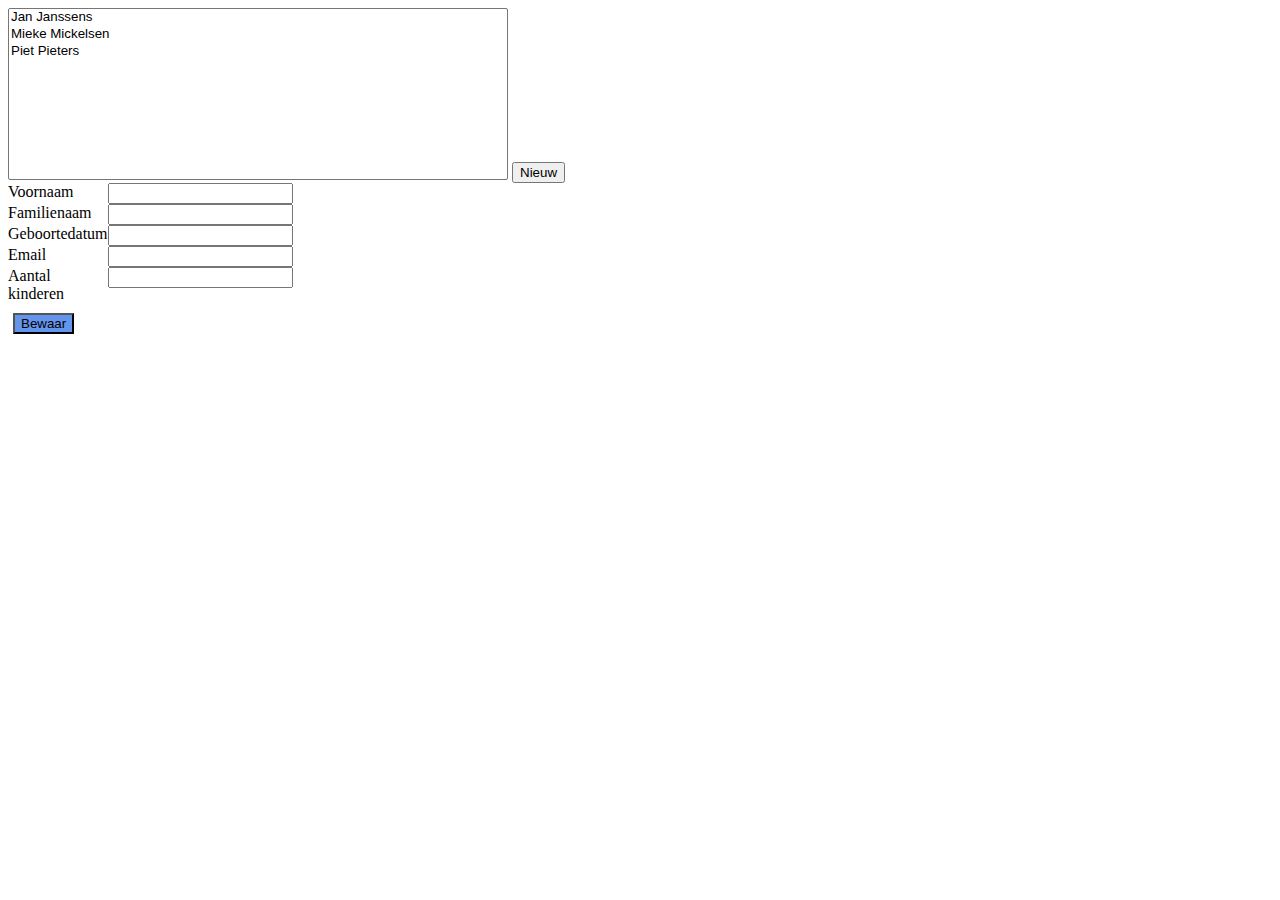
<file: opdracht4ContactManagerJQuery/index.html>
<!DOCTYPE html>
<html lang="en">
<head>
    <meta charset="UTF-8">

    <title>Title</title>
    <link rel="stylesheet" href="styles/index.css">
    <script src="https://ajax.googleapis.com/ajax/libs/jquery/3.5.1/jquery.min.js"></script>
    <script  defer src="scripts/index2.js"></script>
</head>
<body>
<div class="a">
    <select id="lijstPersonen" size=10 ></select>
    <button id="addNewPerson" value="Nieuw" class="button button1">Nieuw</button>
</div>
<div class="gegevens" name="gegevens">
    <label> Voornaam </label><input class="inputGegevens" id ="firstName"/>
    <label> Familienaam </label> <input class="inputGegevens" id ="lastName"/>
    <label> Geboortedatum </label> <input class="inputGegevens" id="dateOfBirth"/>
    <label> Email </label> <input class="inputGegevens" id="email"/>
    <label> Aantal kinderen </label> <input class="inputGegevens" id="children"/>
    <button id="savePerson" value="Bewaar" class="button button2">Bewaar</button>
</div>
</body>
</html>
</file>
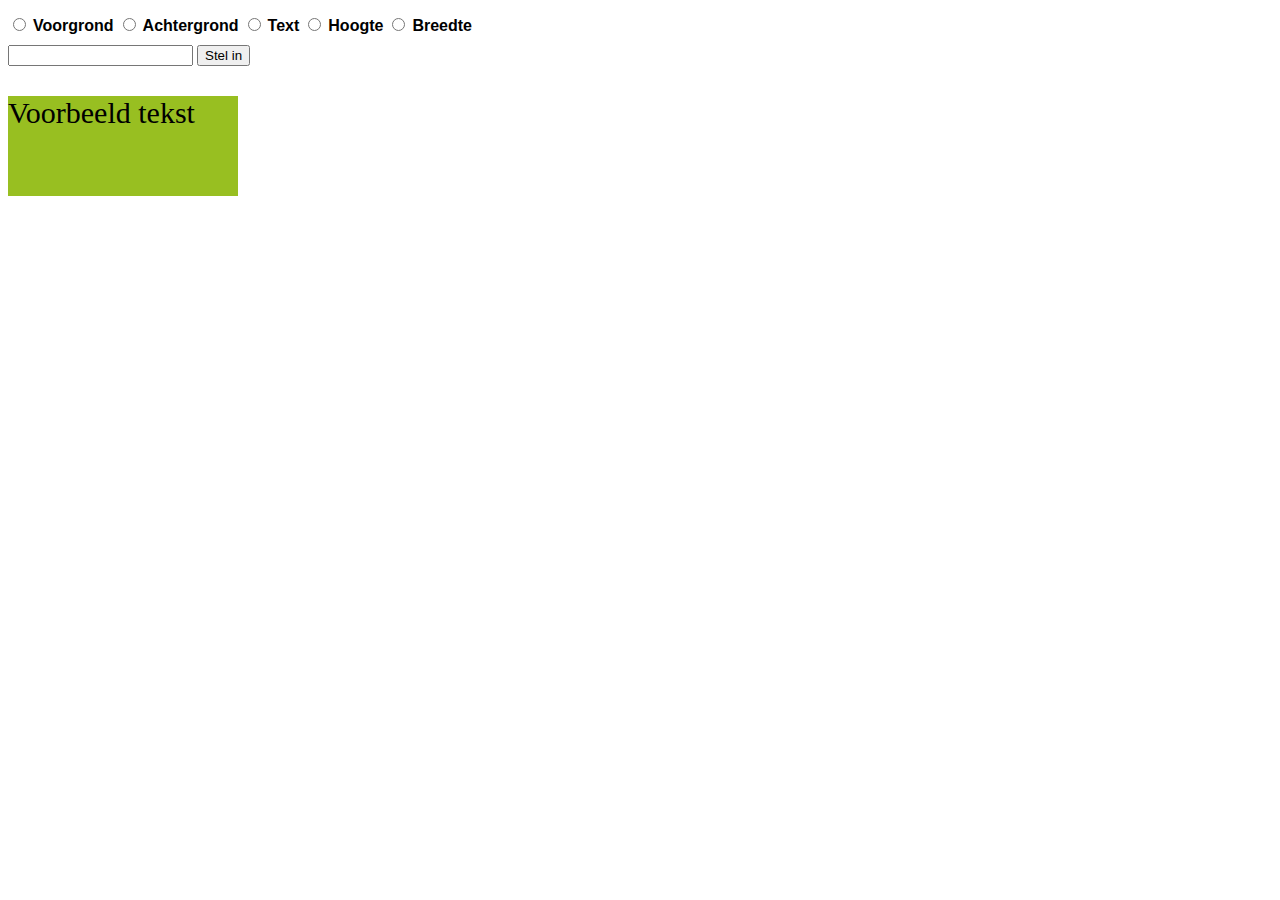
<file: opdracht5JQuery/index.html>
<!DOCTYPE html>
<html lang="en" xmlns="http://www.w3.org/1999/html">
<head>
    <meta charset="UTF-8">
    <title>Title</title>
    <link rel="stylesheet" href="styles/index.css">
    <script src="https://ajax.googleapis.com/ajax/libs/jquery/3.5.1/jquery.min.js"></script>
    <script defer src="scripts/index.js"></script>
</head>
<body>
  <form id="settingsForm">
     <input type="radio" id="voorgrond" name="settingsDiv" value="voorgrond">
     <label for="voorgrond">Voorgrond</label>
     <input type="radio" id="achtergrond" name="settingsDiv" value="achtergrond">
     <label for="achtergrond">Achtergrond</label>
     <input type="radio" id="text" name="settingsDiv" value="text">
     <label for="text">Text</label>
     <input type="radio" id="hoogte" name="settingsDiv" value="hoogte">
     <label for="hoogte">Hoogte</label>
     <input type="radio" id="breedte" name="settingsDiv" value="breedte">
     <label for="breedte">Breedte</label>
  </form>
     <input id="input"/>
     <button id="button" value="buttonChange">Stel in</button>
  <div class="changeMe" id="rechthoek">
    <p>Voorbeeld tekst</p>
  </div>
</body>
</html>
</file>
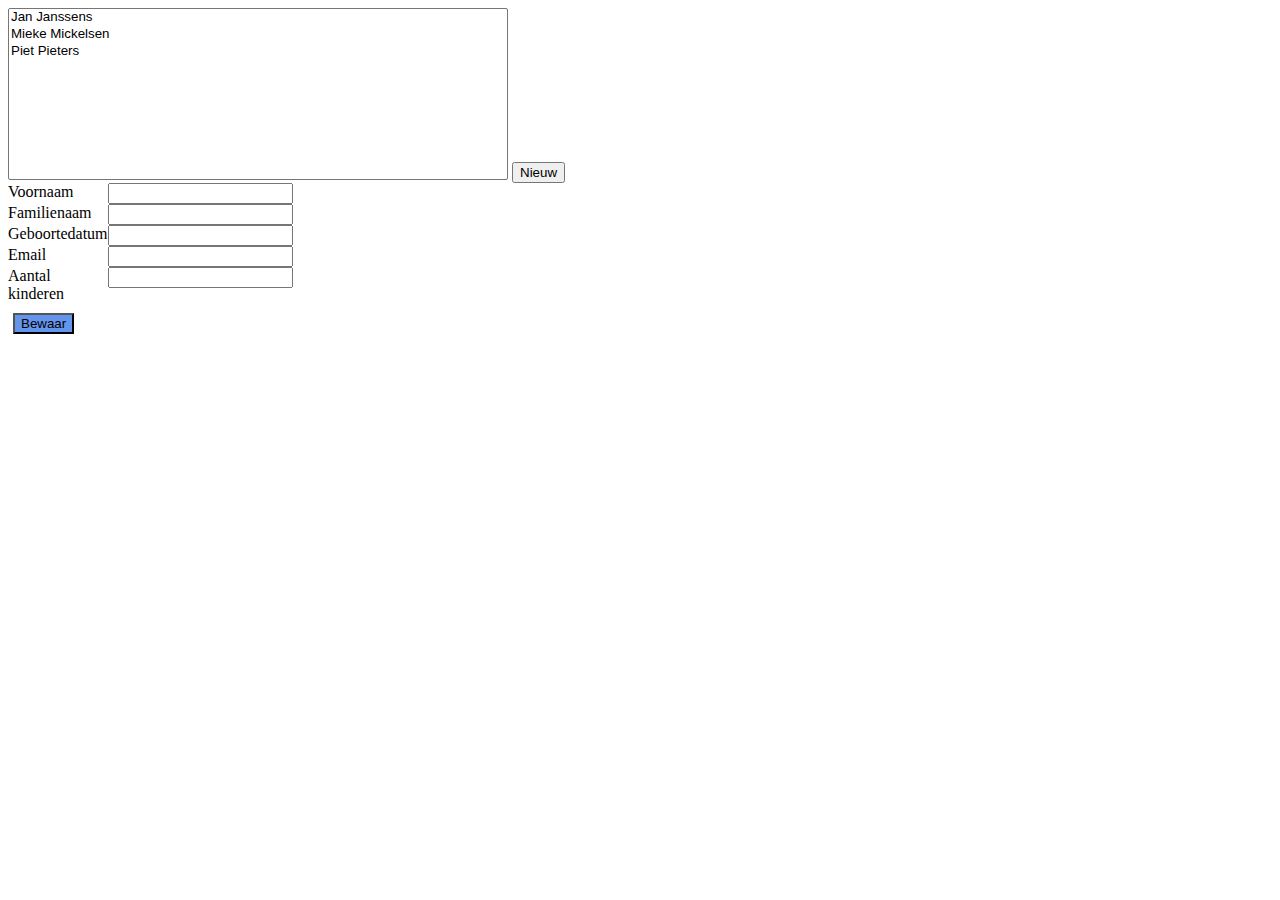
<file: opdracht6jQueryData/index.html>
<!DOCTYPE html>
<html lang="en">
<head>
    <meta charset="UTF-8">

    <title>Title</title>
    <link rel="stylesheet" href="styles/index.css">
    <script src="https://ajax.googleapis.com/ajax/libs/jquery/3.5.1/jquery.min.js"></script>
    <script defer src="scripts/index.js"></script>

</head>
<body>
<div class="a">
    <select id="lijstPersonen" size=10 ></select>
    <button id="addNewPerson" value="Nieuw" class="button button1">Nieuw</button>
</div>
<div class="gegevens" name="gegevens">
    <label> Voornaam </label><input class="inputGegevens" id ="voornaam"/>
    <label> Familienaam </label> <input class="inputGegevens" id ="familienaam"/>
    <label> Geboortedatum </label> <input class="inputGegevens" id="geboorteDatum"/>
    <label> Email </label> <input class="inputGegevens" id="email"/>
    <label> Aantal kinderen </label> <input class="inputGegevens" id="aantalKinderen"/>
    <button id="savePerson" value="Bewaar" class="button button2">Bewaar</button>
</div>
</body>
</html>
</file>
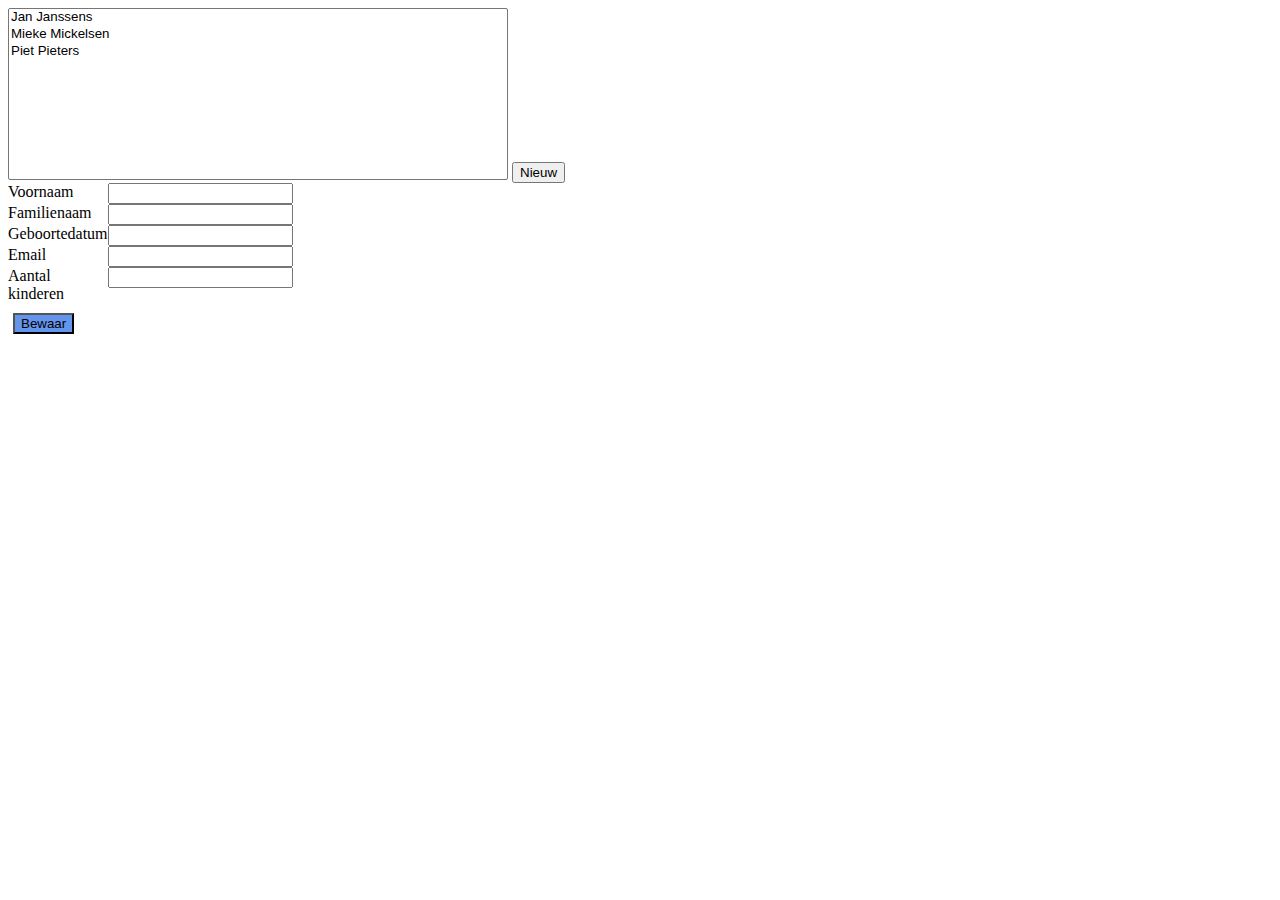
<file: opdracht7Storage/index.html>
<!DOCTYPE html>
<html lang="en">
<head>
    <meta charset="UTF-8">

    <title>Title</title>
    <script src="https://ajax.googleapis.com/ajax/libs/jquery/3.5.1/jquery.min.js"></script>
    <link rel="stylesheet" href="styles/index.css">
    <script defer src="scripts/index.js"></script>
</head>
<body>
<div class="a">
    <select id="lijstPersonen" size=10 ></select>
    <button id="addNewPerson" value="Nieuw" class="button button1">Nieuw</button>
</div>
<div class="gegevens" name="gegevens">
    <label> Voornaam </label><input class="inputGegevens" id ="voornaam"/>
    <label> Familienaam </label> <input class="inputGegevens" id ="familienaam"/>
    <label> Geboortedatum </label> <input class="inputGegevens" id="geboorteDatum"/>
    <label> Email </label> <input class="inputGegevens" id="email"/>
    <label> Aantal kinderen </label> <input class="inputGegevens" id="aantalKinderen"/>
    <button id="savePerson" value="Bewaar" class="button button2">Bewaar</button>
</div>
</body>
</html>
</file>
<file: opdracht4ContactManagerJQuery/styles/index.css>
label{
//  display: inline-block;
    float: left;
    clear: left;
    width: 100px;
    text-align: left;
}
input {
    display: inline-block;
    float: left;
}
.button2  {
    margin: -280px;
    margin-top: 130px;
    background-color: cornflowerblue;
}
select {
    width: 500px;
}
</file>
<file: opdracht5JQuery/styles/index.css>
div {
    background: #98bf21;
    height: 100px;
    width: 230px;
    position: relative;
}
input{
    margin-top: 10px;
}
label{
    font-weight: bold;
    font-family: Arial, Helvetica, sans-serif;
}
p{
    font-size: 30px;
}
</file>
<file: opdracht6jQueryData/styles/index.css>
label{
     display: inline-block;
     float: left;
     clear: left;
     width: 100px;
     text-align: left;
 }
input {
    display: inline-block;
    float: left;
}
.button2  {
    margin: -280px;
    margin-top: 130px;
    background-color: cornflowerblue;
}
select {
    width: 500px;
}
</file>
<file: opdracht7Storage/styles/index.css>
label{
    display: inline-block;
    float: left;
    clear: left;
    width: 100px;
    text-align: left;
}
input {
    display: inline-block;
    float: left;
}
.button2  {
    margin: -280px;
    margin-top: 130px;
    background-color: cornflowerblue;
}
select {
    width: 500px;
}
</file>
